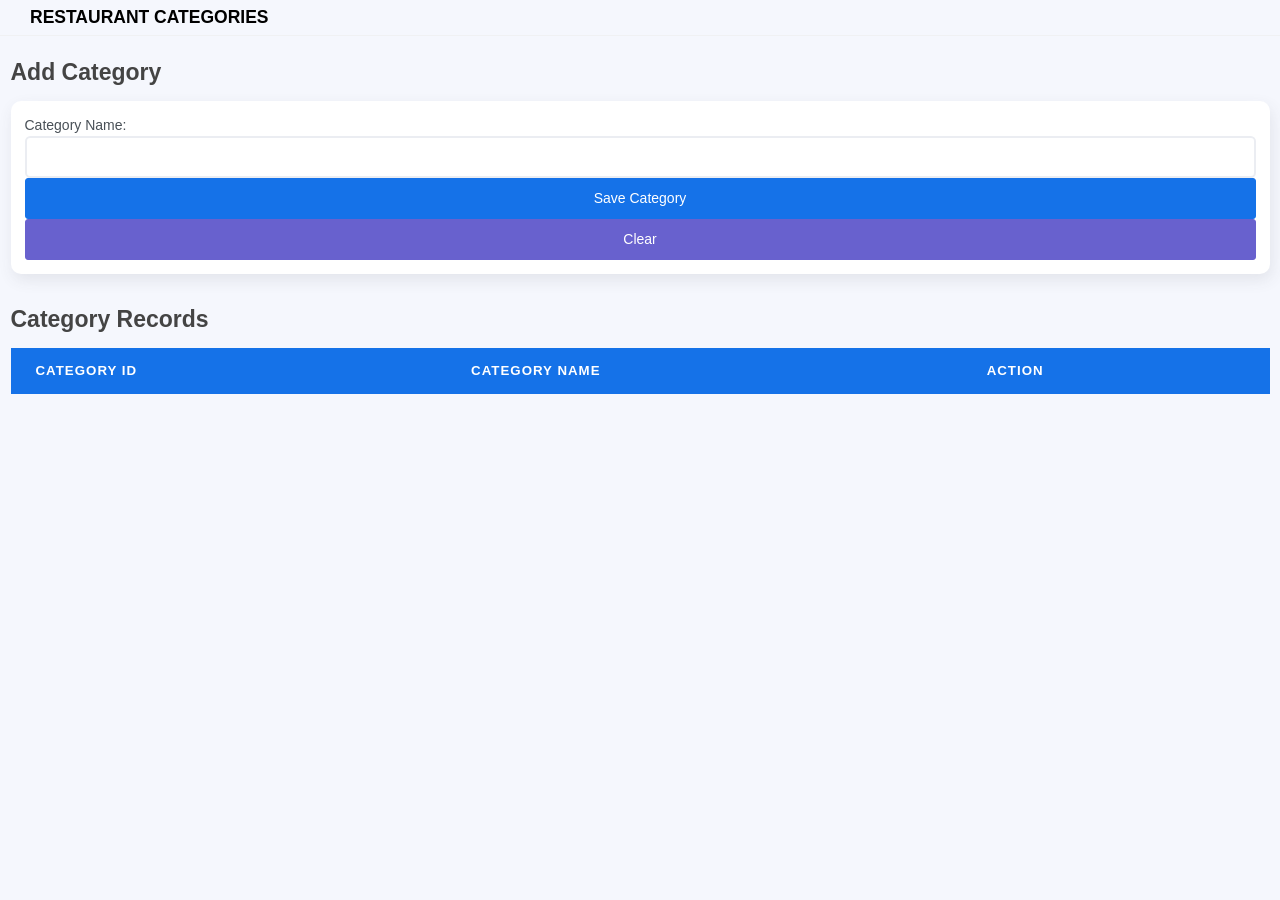
<file: Hotel/templates/category.html>
<!DOCTYPE html>
<html lang="en">
<head>
    <meta charset="UTF-8">
    <meta name="viewport" content="width=device-width, initial-scale=1.0">
    <title>Restaurant Categories</title>
    <link rel="stylesheet" href="../static/Kaiadmin/assets/css/bootstrap.min.css">
    <link rel="stylesheet" href="../static/Kaiadmin/assets/css/plugins.min.css">
    <link rel="stylesheet" href="../static/Kaiadmin/assets/css/kaiadmin.min.css">
    <link rel="stylesheet" href="../static/Kaiadmin/assets/css/fonts.min.css">
    <script src="app.js" defer></script>
</head>

<body>

    <header>
        <h1>RESTAURANT CATEGORIES</h1>
    </header>

    <main>
        <h2>Add Category</h2>

        <form id="category-form">
            <label for="category_name">Category Name:</label>
            <input
                type="text"
                id="category_name"
                name="category_name"
                maxlength="30"
                required
            >

            <button type="submit">Save Category</button>
            <button type="reset">Clear</button>

        </form>

        <h2>Category Records</h2>

        <div class="table-responsive">
        <table class="table table-head-bg-primary table-hover align-middle mb-0">
            <thead>
                <tr>
                    <th>Category ID</th>
                    <th>Category Name</th>
                    <th>Action</th>
                </tr>
            </thead>

            <tbody id="category-list">
                <!-- Categories will appear here -->
            </tbody>
        </table>
        </div>

    </main>

</body>
</html>
</file>
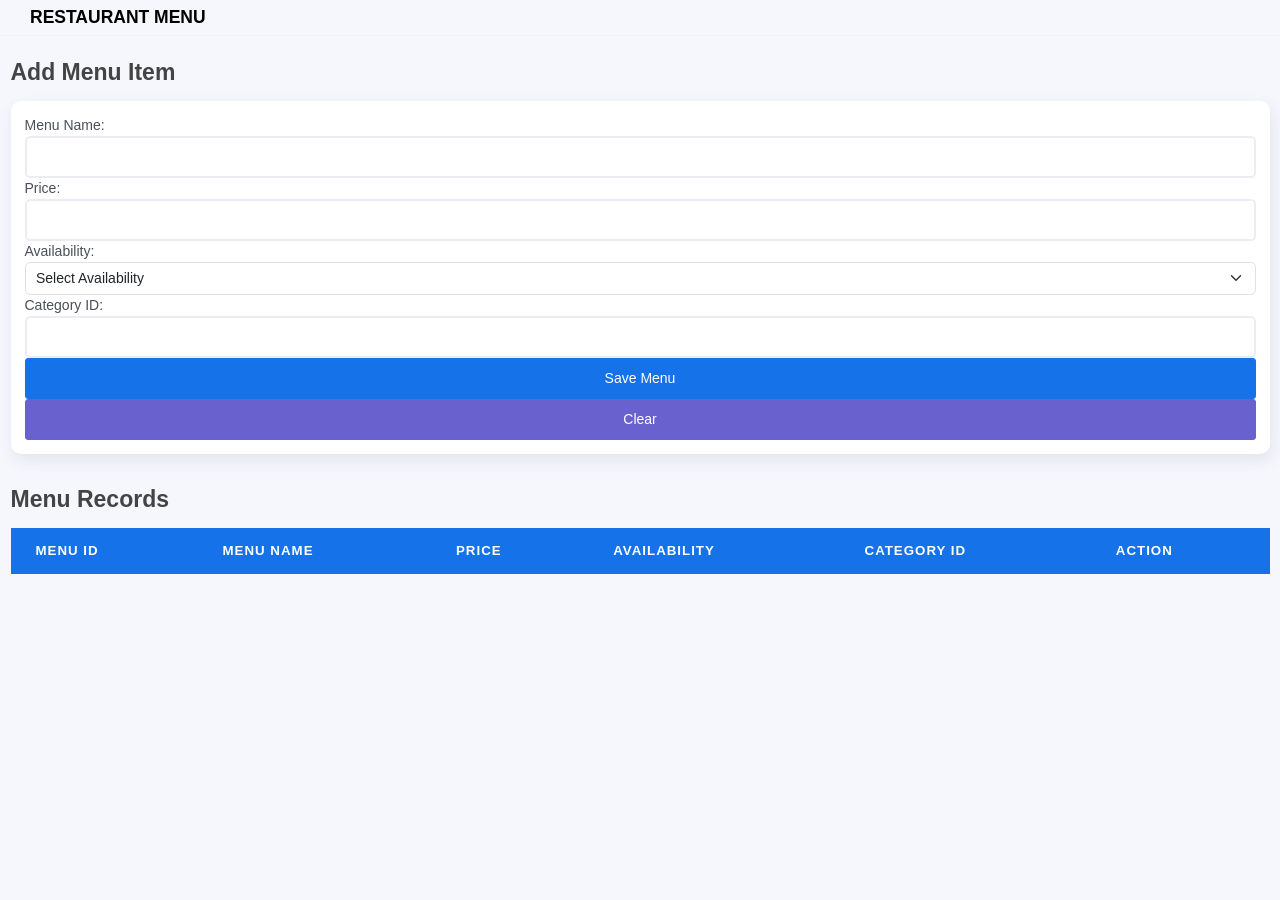
<file: Hotel/templates/menu.html>
<!DOCTYPE html>
<html lang="en">
<head>
    <meta charset="UTF-8">
    <meta name="viewport" content="width=device-width, initial-scale=1.0">
    <title>Restaurant Menu</title>

    <link rel="stylesheet" href="../static/Kaiadmin/assets/css/bootstrap.min.css">
    <link rel="stylesheet" href="../static/Kaiadmin/assets/css/plugins.min.css">
    <link rel="stylesheet" href="../static/Kaiadmin/assets/css/kaiadmin.min.css">
    <link rel="stylesheet" href="../static/Kaiadmin/assets/css/fonts.min.css">
    <script src="app.js" defer></script>
</head>

<body>

    <header>
        <h1>RESTAURANT MENU</h1>
    </header>

    <main>

        <h2>Add Menu Item</h2>

        <form id="menu-form">

            <label for="menu-name">Menu Name:</label>
            <input
                type="text"
                id="menu-name"
                name="menu_name"
                maxlength="20"
                required
            >

            <label for="price">Price:</label>
            <input
                type="number"
                id="price"
                name="price"
                step="0.01"
                min="0"
                required
            >

            <label for="availability">Availability:</label>
            <select id="availability" name="availability" required>
                <option value="">Select Availability</option>
                <option value="yes">Yes</option>
                <option value="no">No</option>
            </select>

            <label for="category-id">Category ID:</label>
            <input
                type="number"
                id="category-id"
                name="category_id"
                min="1"
            >

            <button type="submit">Save Menu</button>
            <button type="reset">Clear</button>

        </form>

        <h2>Menu Records</h2>

        <div class="table-responsive">
        <table class="table table-head-bg-primary table-hover align-middle mb-0">
            <thead>
                <tr>
                    <th>Menu ID</th>
                    <th>Menu Name</th>
                    <th>Price</th>
                    <th>Availability</th>
                    <th>Category ID</th>
                    <th>Action</th>
                </tr>
            </thead>

            <tbody id="menu-list">
                <!-- Menu records will appear here -->
            </tbody>
        </table>
        </div>

    </main>

</body>
</html>
</file>
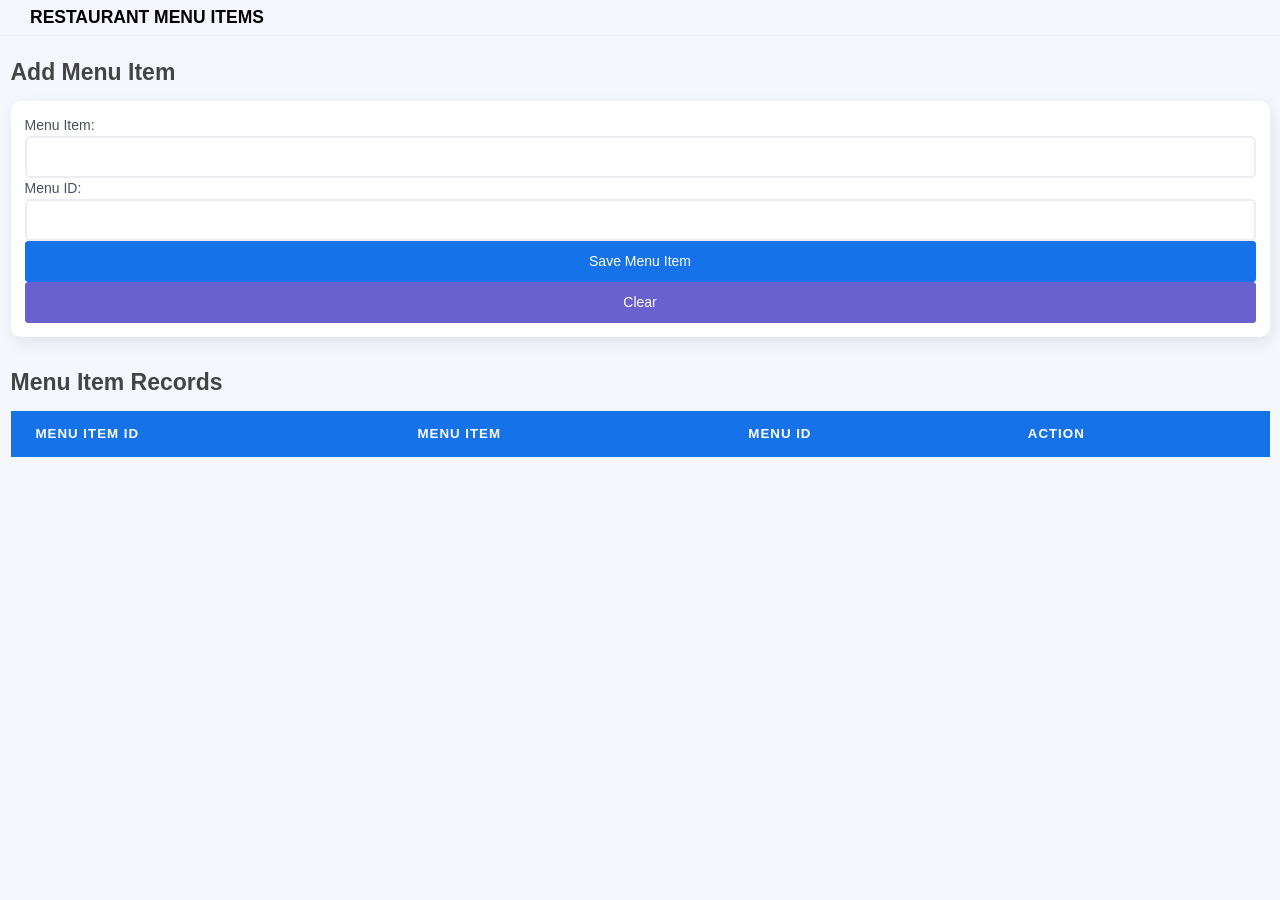
<file: Hotel/templates/menuitem.html>
<!DOCTYPE html>
<html lang="en">
<head>
    <meta charset="UTF-8">
    <meta name="viewport" content="width=device-width, initial-scale=1.0">
    <title>Restaurant Menu Items</title>

    <link rel="stylesheet" href="../static/Kaiadmin/assets/css/bootstrap.min.css">
    <link rel="stylesheet" href="../static/Kaiadmin/assets/css/plugins.min.css">
    <link rel="stylesheet" href="../static/Kaiadmin/assets/css/kaiadmin.min.css">
    <link rel="stylesheet" href="../static/Kaiadmin/assets/css/fonts.min.css">
    <script src="app.js" defer></script>
</head>

<body>

    <header>
        <h1>RESTAURANT MENU ITEMS</h1>
    </header>

    <main>

        <h2>Add Menu Item</h2>

        <form id="menu-item-form">

            <label for="menu-item">Menu Item:</label>
            <input
                type="text"
                id="menu-item"
                name="menu_item"
                maxlength="30"
                required
            >

            <label for="menu-id">Menu ID:</label>
            <input
                type="number"
                id="menu-id"
                name="menu_id"
                min="1"
                required
            >

            <button type="submit">Save Menu Item</button>
            <button type="reset">Clear</button>

        </form>

        <h2>Menu Item Records</h2>

        <div class="table-responsive">
        <table class="table table-head-bg-primary table-hover align-middle mb-0">
            <thead>
                <tr>
                    <th>Menu Item ID</th>
                    <th>Menu Item</th>
                    <th>Menu ID</th>
                    <th>Action</th>
                </tr>
            </thead>

            <tbody id="menu-item-list">
                <!-- Records will appear here -->
            </tbody>
        </table>
        </div>

    </main>

</body>
</html>
</file>
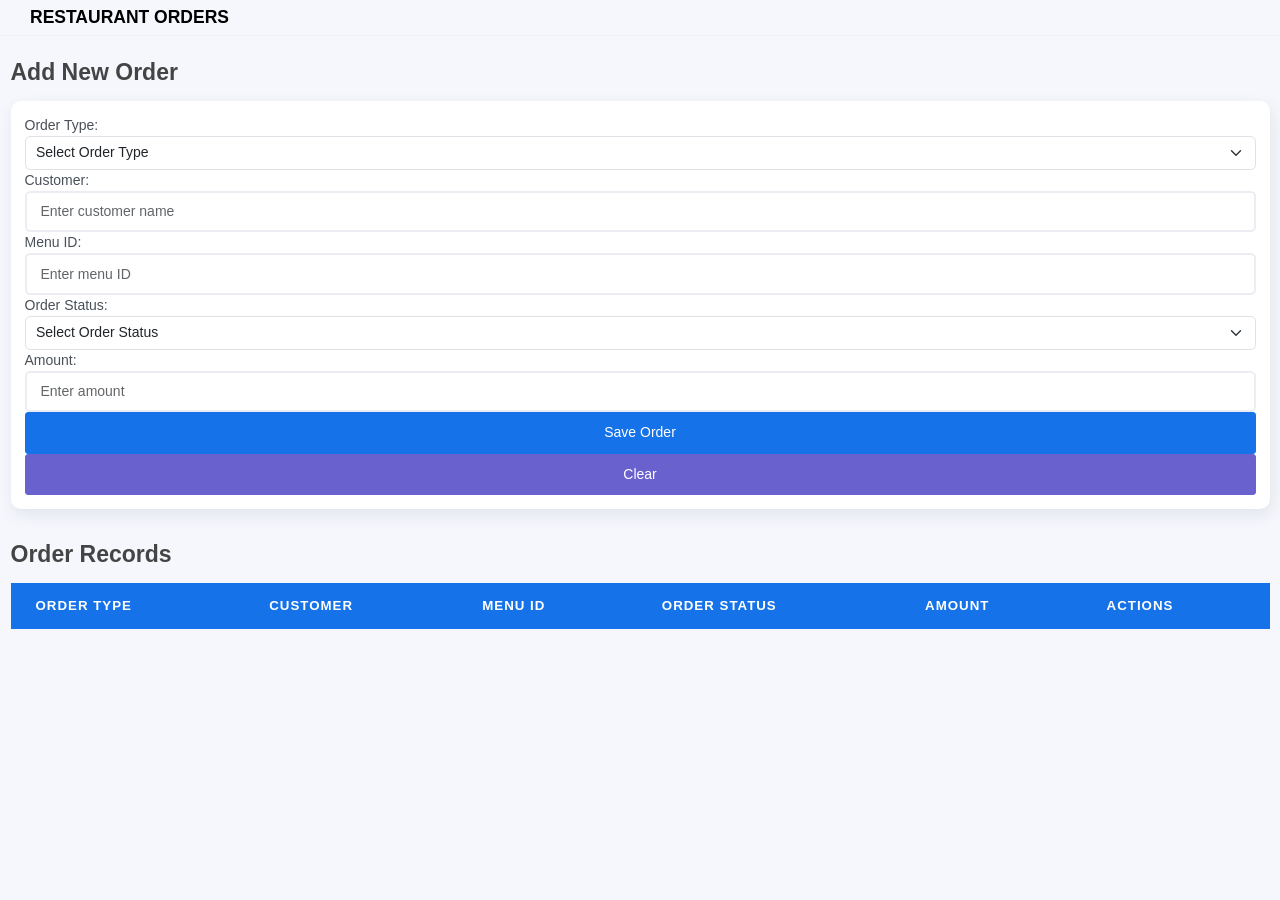
<file: Hotel/templates/order.html>
<!DOCTYPE html>
<html lang="en">

<head>
    <meta charset="UTF-8">
    <meta name="viewport" content="width=device-width, initial-scale=1.0">

    <title>Restaurant Orders</title>

    <link rel="stylesheet" href="../static/Kaiadmin/assets/css/bootstrap.min.css">
    <link rel="stylesheet" href="../static/Kaiadmin/assets/css/plugins.min.css">
    <link rel="stylesheet" href="../static/Kaiadmin/assets/css/kaiadmin.min.css">
    <link rel="stylesheet" href="../static/Kaiadmin/assets/css/fonts.min.css">
    <script src="app.js" defer></script>
</head>

<body>

    <header>
        <h1>RESTAURANT ORDERS</h1>
    </header>

    <main>

        <h2>Add New Order</h2>

        <form id="order-form">

            <label for="order_type">Order Type:</label>
            <select id="order_type" name="order_type" required>
                <option value="">Select Order Type</option>
                <option value="Dine-in">Dine-in</option>
                <option value="Takeaway">Takeaway</option>
                <option value="Delivery">Delivery</option>
            </select>

            <label for="customer">Customer:</label>
            <input
                type="text"
                id="customer"
                name="customer"
                maxlength="20"
                placeholder="Enter customer name"
                required
            >

            <label for="menu_id">Menu ID:</label>
            <input
                type="number"
                id="menu_id"
                name="menu_id"
                min="1"
                placeholder="Enter menu ID"
            >

            <label for="order_status">Order Status:</label>
            <select
                id="order_status"
                name="order_status"
                required
            >
                <option value="">Select Order Status</option>
                <option value="preparing">Preparing</option>
                <option value="pending">Pending</option>
                <option value="available">Available</option>
            </select>

            <label for="amount">Amount:</label>
            <input
                type="number"
                id="amount"
                name="amount"
                step="0.01"
                min="0"
                placeholder="Enter amount"
                required
            >

            <button type="submit">Save Order</button>
            <button type="reset">Clear</button>

        </form>

        <h2>Order Records</h2>

        <div class="table-responsive">
        <table class="table table-head-bg-primary table-hover align-middle mb-0">

            <thead>
                <tr>
                    <th>Order Type</th>
                    <th>Customer</th>
                    <th>Menu ID</th>
                    <th>Order Status</th>
                    <th>Amount</th>
                    <th>Actions</th>
                </tr>
            </thead>

            <tbody id="order-list">
                <!-- Order records will appear here -->
            </tbody>

        </table>
        </div>

    </main>

</body>
</html>
</file>
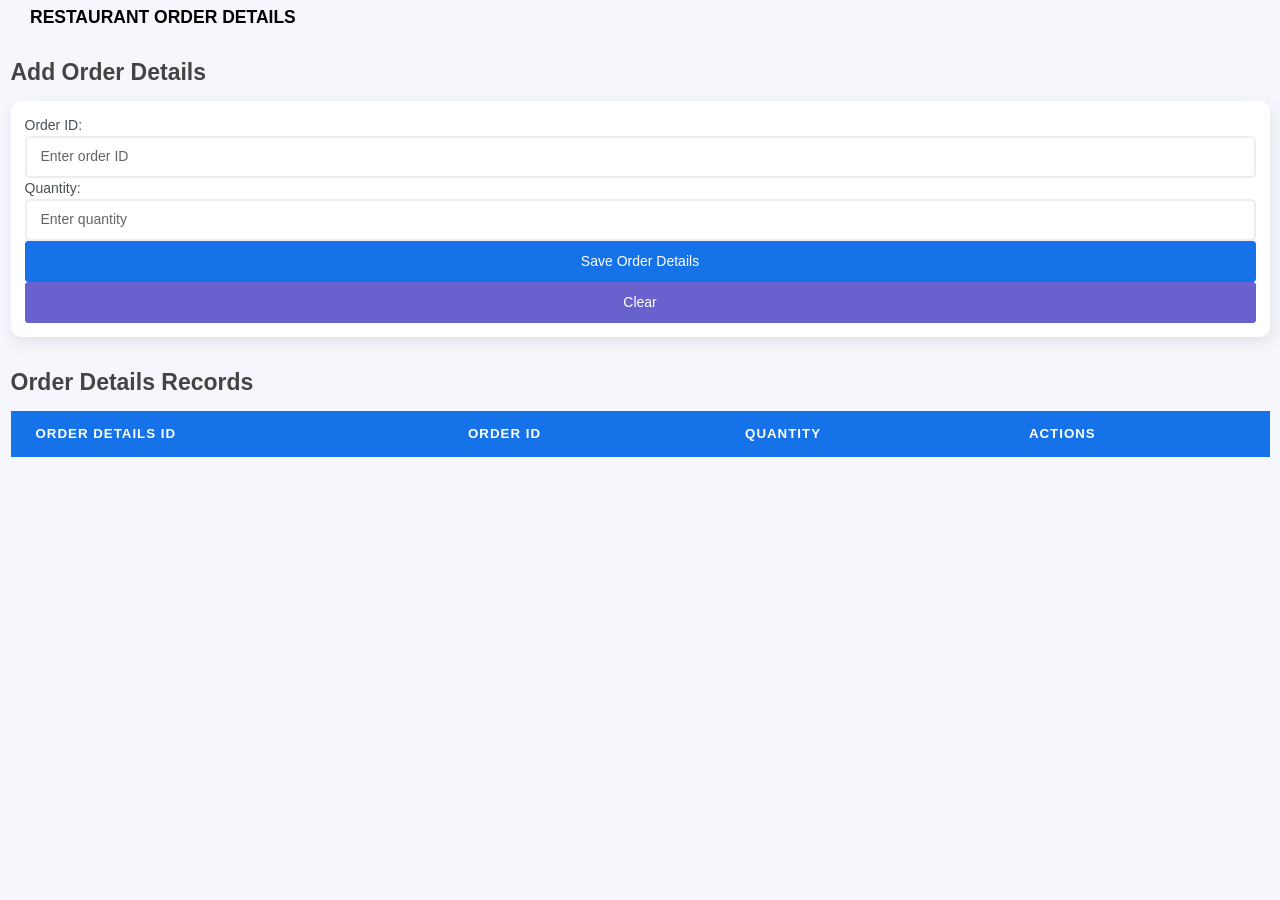
<file: Hotel/templates/orderdetails.html>
<!DOCTYPE html>
<html lang="en">

<head>
    <meta charset="UTF-8">
    <meta name="viewport" content="width=device-width, initial-scale=1.0">

    <title>Order Details</title>

    <link rel="stylesheet" href="../static/Kaiadmin/assets/css/bootstrap.min.css">
    <link rel="stylesheet" href="../static/Kaiadmin/assets/css/plugins.min.css">
    <link rel="stylesheet" href="../static/Kaiadmin/assets/css/kaiadmin.min.css">
    <link rel="stylesheet" href="../static/Kaiadmin/assets/css/fonts.min.css">
    <script src="app.js" defer></script>
</head>

<body>

    <header>
        <h1>RESTAURANT ORDER DETAILS</h1>
    </header>

    <main>

        <h2>Add Order Details</h2>

        <form id="order-details-form">

            <label for="order_id">Order ID:</label>
            <input
                type="number"
                id="order_id"
                name="order_id"
                min="1"
                placeholder="Enter order ID"
                required
            >

            <label for="quantity">Quantity:</label>
            <input
                type="text"
                id="quantity"
                name="quantity"
                maxlength="20"
                placeholder="Enter quantity"
                required
            >

            <button type="submit">Save Order Details</button>
            <button type="reset">Clear</button>

        </form>

        <h2>Order Details Records</h2>

        <div class="table-responsive">
        <table class="table table-head-bg-primary table-hover align-middle mb-0">

            <thead>
                <tr>
                    <th>Order Details ID</th>
                    <th>Order ID</th>
                    <th>Quantity</th>
                    <th>Actions</th>
                </tr>
            </thead>

            <tbody id="order-details-list">
                <!-- Records will appear here -->
            </tbody>

        </table>
        </div>

    </main>

</body>
</html>
</file>
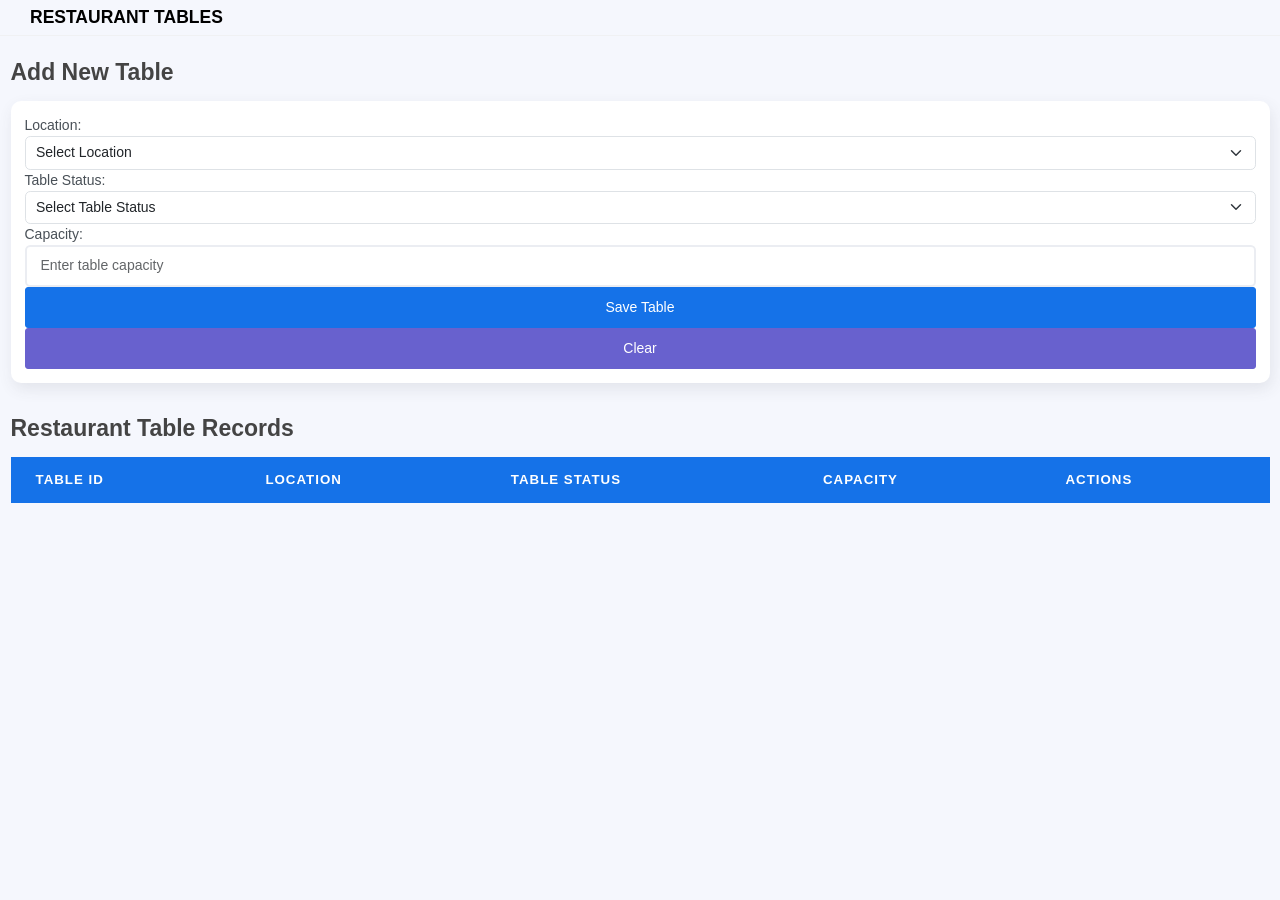
<file: Hotel/templates/table.html>
<!DOCTYPE html>
<html lang="en">

<head>
    <meta charset="UTF-8">
    <meta name="viewport" content="width=device-width, initial-scale=1.0">

    <title>Restaurant Tables</title>

    <link rel="stylesheet" href="../static/Kaiadmin/assets/css/bootstrap.min.css">
    <link rel="stylesheet" href="../static/Kaiadmin/assets/css/plugins.min.css">
    <link rel="stylesheet" href="../static/Kaiadmin/assets/css/kaiadmin.min.css">
    <link rel="stylesheet" href="../static/Kaiadmin/assets/css/fonts.min.css">
    <script src="app.js" defer></script>
</head>

<body>

    <header>
        <h1>RESTAURANT TABLES</h1>
    </header>

    <main>

        <h2>Add New Table</h2>

        <form id="table-form">

            <label for="location">Location:</label>
            <select id="location" name="location" required>
                <option value="">Select Location</option>
                <option value="window">Window</option>
                <option value="center">Center</option>
                <option value="balcony">Balcony</option>
            </select>

            <label for="tablee_status">Table Status:</label>
            <select
                id="tablee_status"
                name="tablee_status"
                required
            >
                <option value="">Select Table Status</option>
                <option value="occupied">Occupied</option>
                <option value="Available">Available</option>
            </select>

            <label for="capacity">Capacity:</label>
            <input
                type="text"
                id="capacity"
                name="capacity"
                maxlength="10"
                placeholder="Enter table capacity"
                required
            >

            <button type="submit">Save Table</button>
            <button type="reset">Clear</button>

        </form>

        <h2>Restaurant Table Records</h2>

        <div class="table-responsive">
        <table class="table table-head-bg-primary table-hover align-middle mb-0">
            <thead>
                <tr>
                    <th>Table ID</th>
                    <th>Location</th>
                    <th>Table Status</th>
                    <th>Capacity</th>
                    <th>Actions</th>
                </tr>
            </thead>

            <tbody id="table-list">
                <!-- Table records will appear here -->
            </tbody>
        </table>
        </div>

    </main>

</body>
</html>
</file>
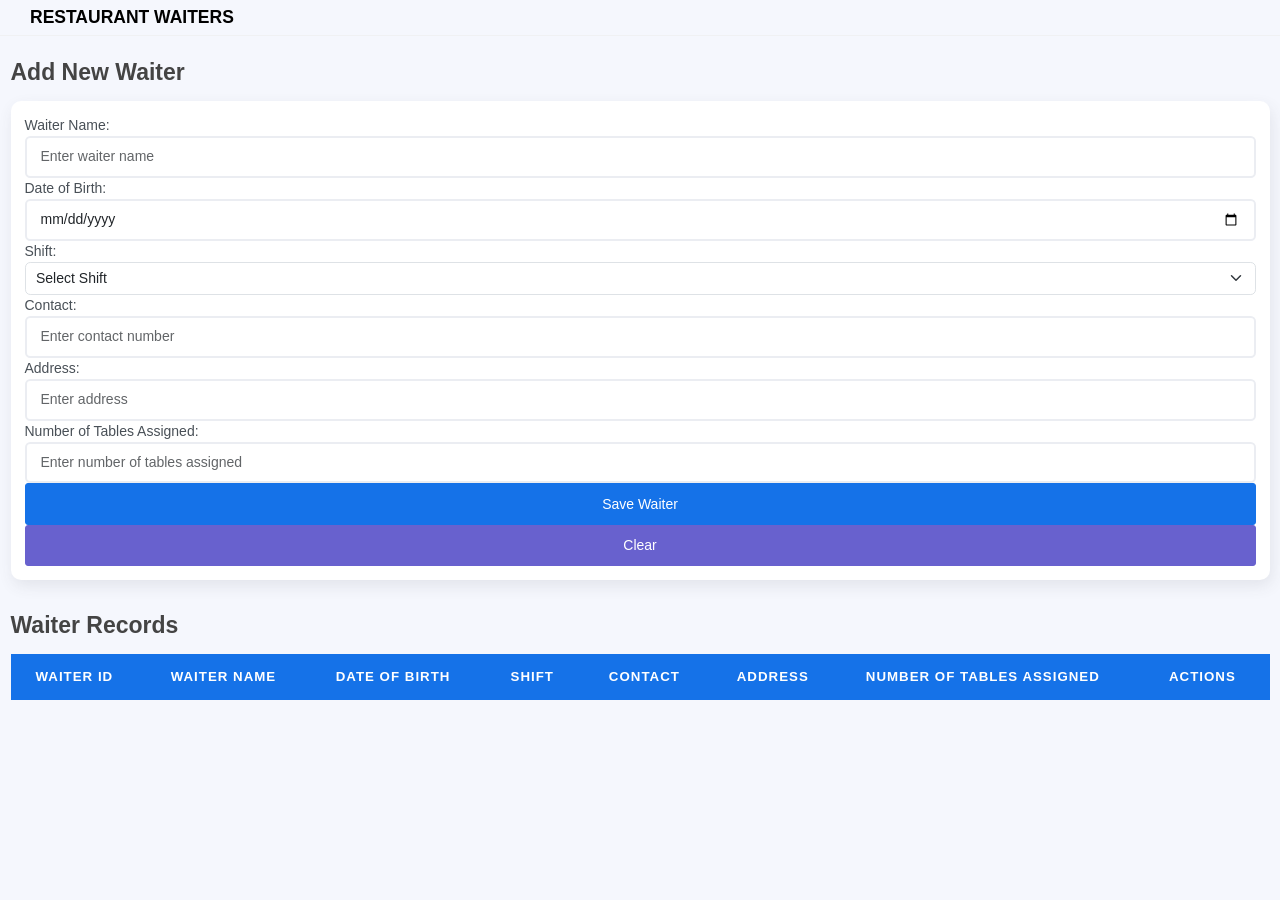
<file: Hotel/templates/waiter.html>
<!DOCTYPE html>
<html lang="en">

<head>
    <meta charset="UTF-8">
    <meta name="viewport" content="width=device-width, initial-scale=1.0">

    <title>Restaurant Waiters</title>

    <link rel="stylesheet" href="../static/Kaiadmin/assets/css/bootstrap.min.css">
    <link rel="stylesheet" href="../static/Kaiadmin/assets/css/plugins.min.css">
    <link rel="stylesheet" href="../static/Kaiadmin/assets/css/kaiadmin.min.css">
    <link rel="stylesheet" href="../static/Kaiadmin/assets/css/fonts.min.css">
    <script src="app.js" defer></script>
</head>

<body>

    <header>
        <h1>RESTAURANT WAITERS</h1>
    </header>

    <main>

        <h2>Add New Waiter</h2>

        <form id="waiter-form">

            <label for="waiter_name">Waiter Name:</label>
            <input
                type="text"
                id="waiter_name"
                name="waiter_name"
                maxlength="20"
                placeholder="Enter waiter name"
                required
            >

            <label for="birth_year">Date of Birth:</label>
            <input
                type="date"
                id="birth_year"
                name="birth_year"
                required
            >

            <label for="shift">Shift:</label>
            <select id="shift" name="shift" required>
                <option value="">Select Shift</option>
                <option value="morning">Morning</option>
                <option value="day">Day</option>
                <option value="evening">Evening</option>
            </select>

            <label for="contact">Contact:</label>
            <input
                type="tel"
                id="contact"
                name="contact"
                maxlength="20"
                placeholder="Enter contact number"
                required
            >

            <label for="address">Address:</label>
            <input
                type="text"
                id="address"
                name="address"
                maxlength="20"
                placeholder="Enter address"
                required
            >

            <label for="number_of_tables_assigned">Number of Tables Assigned:</label>
            <input
                type="number"
                id="number_of_tables_assigned"
                name="number_of_tables_assigned"
                min="0"
                placeholder="Enter number of tables assigned"
            >

            <button type="submit">Save Waiter</button>
            <button type="reset">Clear</button>

        </form>

        <h2>Waiter Records</h2>

        <div class="table-responsive">
        <table class="table table-head-bg-primary table-hover align-middle mb-0">
            <thead>
                <tr>
                    <th>Waiter ID</th>
                    <th>Waiter Name</th>
                    <th>Date of Birth</th>
                    <th>Shift</th>
                    <th>Contact</th>
                    <th>Address</th>
                    <th>Number of Tables Assigned</th>
                    <th>Actions</th>
                </tr>
            </thead>

            <tbody id="waiter-list">
                <!-- Waiter records will appear here -->
            </tbody>
        </table>
        </div>

    </main>

</body>
</html>
</file>
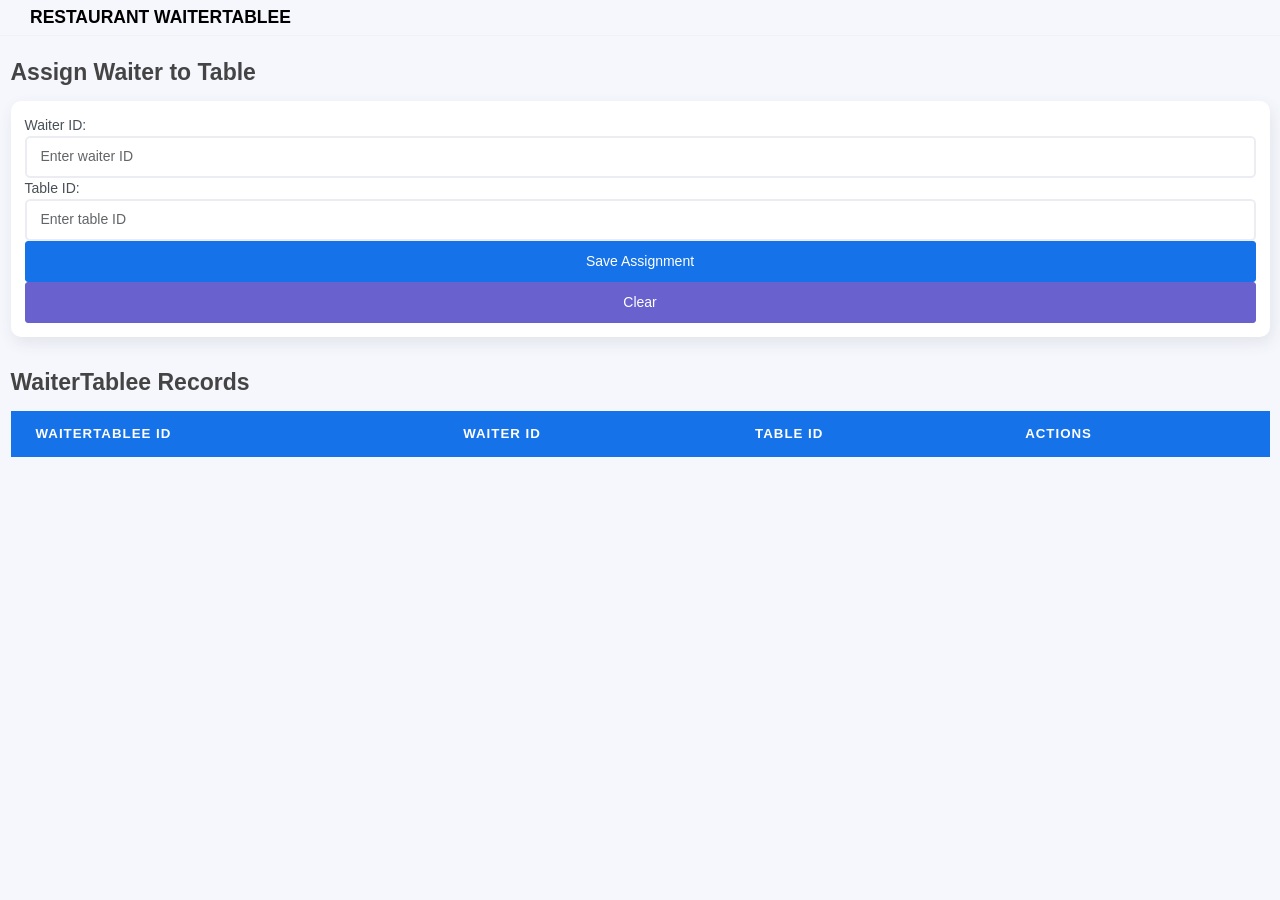
<file: Hotel/templates/waitertablee.html>
<!DOCTYPE html>
<html lang="en">

<head>
    <meta charset="UTF-8">
    <meta name="viewport" content="width=device-width, initial-scale=1.0">

    <title>Restaurant WaiterTablee</title>

    <link rel="stylesheet" href="../static/Kaiadmin/assets/css/bootstrap.min.css">
    <link rel="stylesheet" href="../static/Kaiadmin/assets/css/plugins.min.css">
    <link rel="stylesheet" href="../static/Kaiadmin/assets/css/kaiadmin.min.css">
    <link rel="stylesheet" href="../static/Kaiadmin/assets/css/fonts.min.css">
    <script src="app.js" defer></script>
</head>

<body>

    <header>
        <h1>RESTAURANT WAITERTABLEE</h1>
    </header>

    <main>

        <h2>Assign Waiter to Table</h2>

        <form id="waiter-table-form">
            <label for="waiter_id">Waiter ID:</label>
            <input
                type="number"
                id="waiter_id"
                name="waiter_id"
                min="1"
                placeholder="Enter waiter ID"
                required
            >

            <label for="tablee_id">Table ID:</label>
            <input
                type="number"
                id="tablee_id"
                name="tablee_id"
                min="1"
                placeholder="Enter table ID"
                required
            >

            <button type="submit">Save Assignment</button>
            <button type="reset">Clear</button>

        </form>

        <h2>WaiterTablee Records</h2>

        <div class="table-responsive">
        <table class="table table-head-bg-primary table-hover align-middle mb-0">
            <thead>
                <tr>
                    <th>WaiterTablee ID</th>
                    <th>Waiter ID</th>
                    <th>Table ID</th>
                    <th>Actions</th>
                </tr>
            </thead>

            <tbody id="waiter-table-list">
                <!-- WaiterTablee records will appear here -->
            </tbody>
        </table>
        </div>

    </main>

</body>
</html>
</file>
